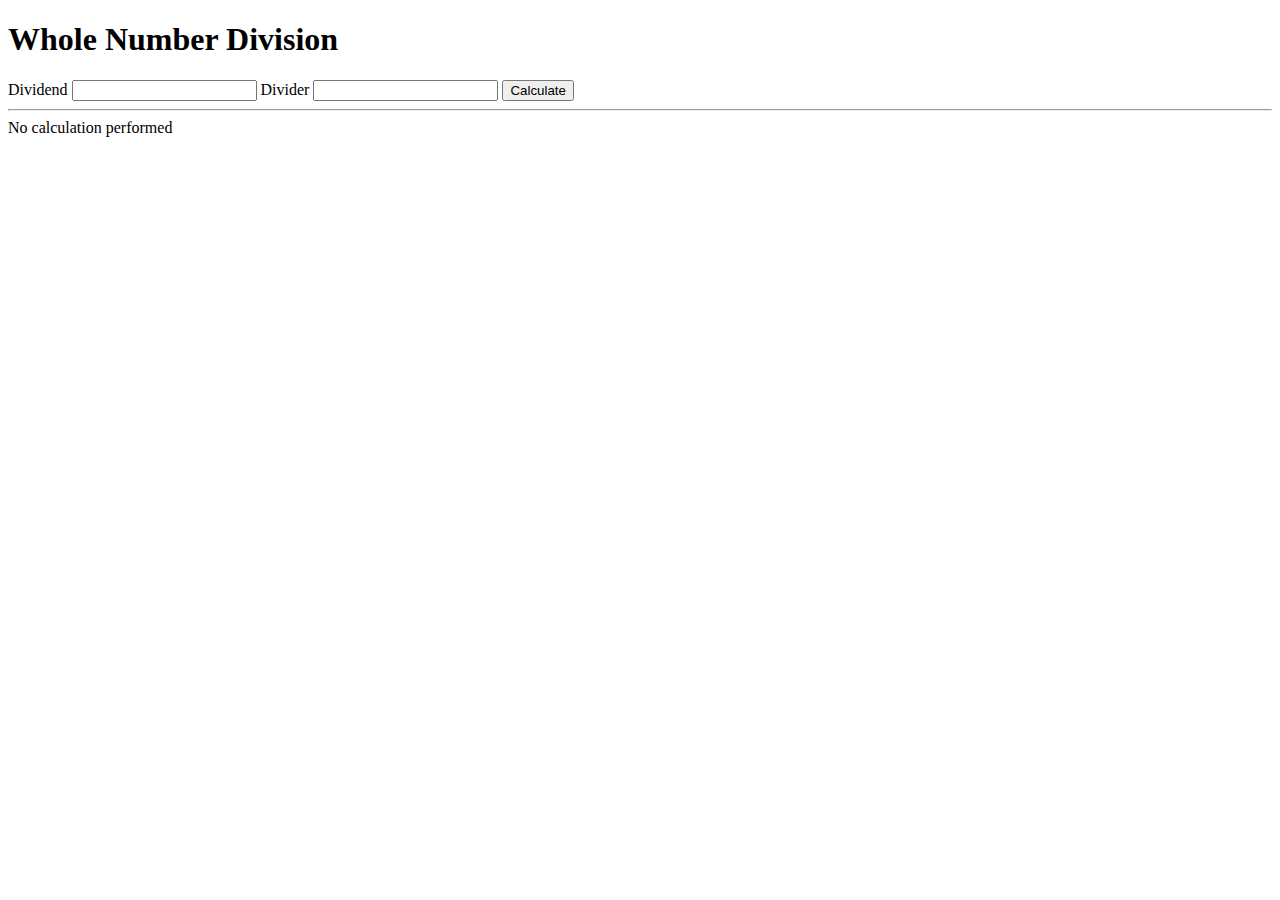
<file: DWA_05/index.html>
<!-- index.html -->

<!DOCTYPE html>
<html lang="en">
  <head>
    <meta charset="UTF-8" />
    <meta http-equiv="X-UA-Compatible" content="IE=edge" />
    <meta name="viewport" content="width=device-width, initial-scale=1.0" />
    <title>Whole Number Division</title>
    <script src="./js/scripts.js" defer type="module"></script>
  </head>
  
  <body>
    <h1>Whole Number Division</h1>
    <form data-form="data-form">
      <label
        ><span>Dividend</span>
        <input name="dividend" />
      </label>
      <label>
        <span>Divider</span>
        <input name="divider" />
      </label>
      <button type="submit">Calculate</button>
    </form>
    <hr />
    <div data-result="data-result">No calculation performed</div>
  </body>
</html>
</file>
